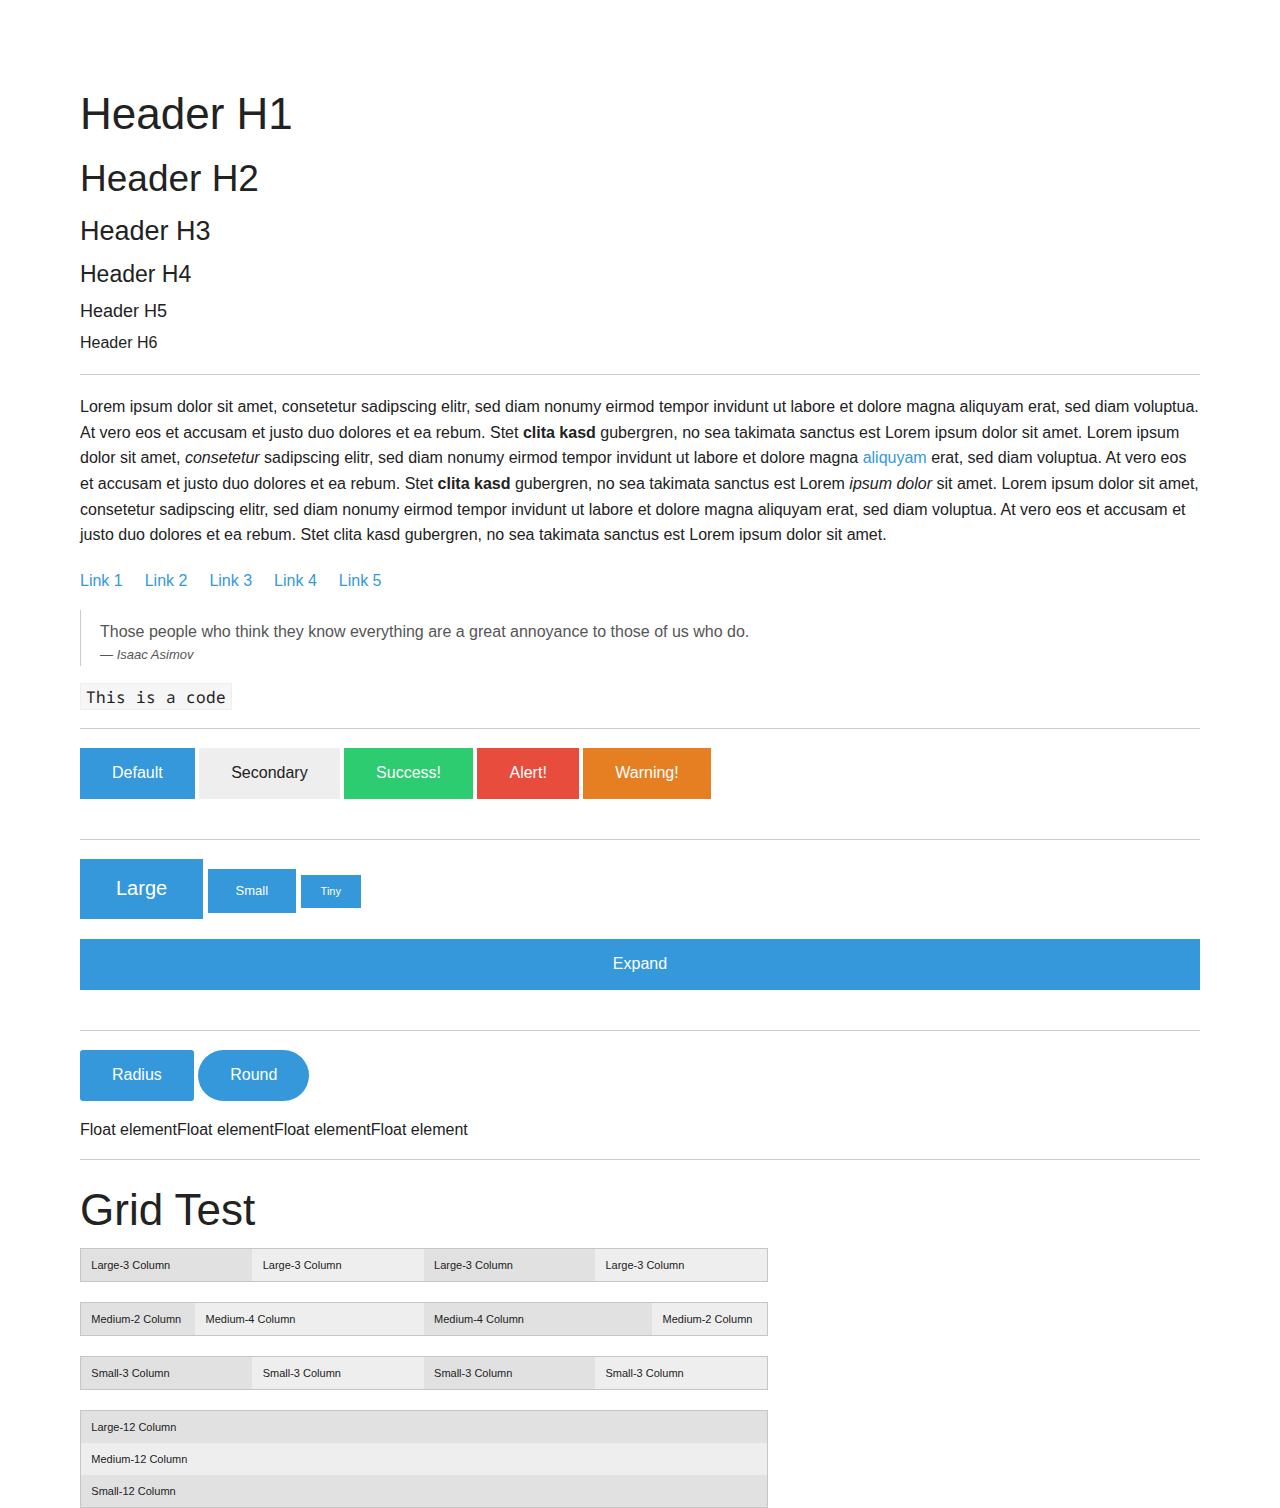
<file: CSS/LESS/index.html>
<!DOCTYPE html>
<html>
<meta charset="utf-8">
	<head>
		<title>Framaework Test</title>
		<link href="style.css" rel="stylesheet">
	</head>
	
	<style>
	.row {
		background: #eee;
		font-size: 11px;
		margin-bottom: 20px;
		line-height: 2rem;
		border: solid 1px #c6c6c6;
		margin-left: 0 !important;
		margin-right: 0 !important;
	}
	
	.row .column {
		background: #eee;
		font-size: 11px;
		line-height: 2rem;
		margin-left: 0 !important;
		margin-right: 0 !important;
	}
	
	.row .column:nth-child(odd) {
		background: #e1e1e1;
	}
	</style>
	
	<body style="padding: 80px;">
		<header>
		<h1>Header H1</h1>
		<h2>Header H2</h2>
		<h3>Header H3</h3>
		<h4>Header H4</h4>
		<h5>Header H5</h5>
		<h6>Header H6</h6>
		</header>
		<hr>
		<p>Lorem ipsum dolor sit amet, consetetur sadipscing elitr, sed diam nonumy eirmod tempor invidunt ut labore et dolore magna aliquyam erat, sed diam voluptua. At vero eos et accusam et justo duo dolores et ea rebum. Stet <strong>clita kasd</strong> gubergren, no sea takimata sanctus est Lorem ipsum dolor sit amet. Lorem ipsum dolor sit amet, <i>consetetur</i> sadipscing elitr, sed diam nonumy eirmod tempor invidunt ut labore et dolore magna <a href="#">aliquyam</a> erat, sed diam voluptua. At vero eos et accusam et justo duo dolores et ea rebum. Stet <b>clita kasd</b> gubergren, no sea takimata sanctus est Lorem <em>ipsum dolor</em> sit amet. Lorem ipsum dolor sit amet, consetetur sadipscing elitr, sed diam nonumy eirmod tempor invidunt ut labore et dolore magna aliquyam erat, sed diam voluptua. At vero eos et accusam et justo duo dolores et ea rebum. Stet clita kasd gubergren, no sea takimata sanctus est Lorem ipsum dolor sit amet.</p>
		<ul class="inline-li">
			<li><a href="#">Link 1</a></li>
			<li><a href="#">Link 2</a></li>
			<li><a href="#">Link 3</a></li>
			<li><a href="#">Link 4</a></li>
			<li><a href="#">Link 5</a></li>
		</ul>
		
		<blockquote>Those people who think they know everything are a great annoyance to those of us who do.<cite>Isaac Asimov</cite></blockquote>
		
		<code>This is a code</code>
		
		<hr>
		
		<div class="button">Default</div>
		<div class="button secondary">Secondary</div>
		<div class="button success">Success!</div>
		<div class="button alert">Alert!</div>
		<div class="button warning">Warning!</div>
		
		<hr>
		
		<div class="button large">Large</div>
		<div class="button small">Small</div>
		<div class="button tiny">Tiny</div>
		<div class="button expand">Expand</div>
		
		<hr>
		
		<div class="button radius">Radius</div>
		<div class="button round">Round</div>
		
		
		
		<div id="wrap" class="cl">
			<div class="child left">Float element</div>
			<div class="child left">Float element</div>
			<div class="child left">Float element</div>
			<div class="child left">Float element</div>
			<div class="clear"></div>
		</div><!-- #wrap -->
		
		<hr>
		
		<h1>Grid Test</h1>
		
		<div class="row">
			<div class="column large-3">Large-3 Column</div>
			<div class="column large-3">Large-3 Column</div>
			<div class="column large-3">Large-3 Column</div>
			<div class="column large-3">Large-3 Column</div>
		</div>
		<div class="row">
			<div class="column medium-2">Medium-2 Column</div>
			<div class="column medium-4">Medium-4 Column</div>
			<div class="column medium-4">Medium-4 Column</div>
			<div class="column medium-2">Medium-2 Column</div>
		</div>
		<div class="row">
			<div class="column small-3">Small-3 Column</div>
			<div class="column small-3">Small-3 Column</div>
			<div class="column small-3">Small-3 Column</div>
			<div class="column small-3">Small-3 Column</div>
		</div>
		<div class="row">
			<div class="column large-12">Large-12 Column</div>
			<div class="column medium-12">Medium-12 Column</div>
			<div class="column small-12">Small-12 Column</div>
		</div>
	</body>
</html>
</file>
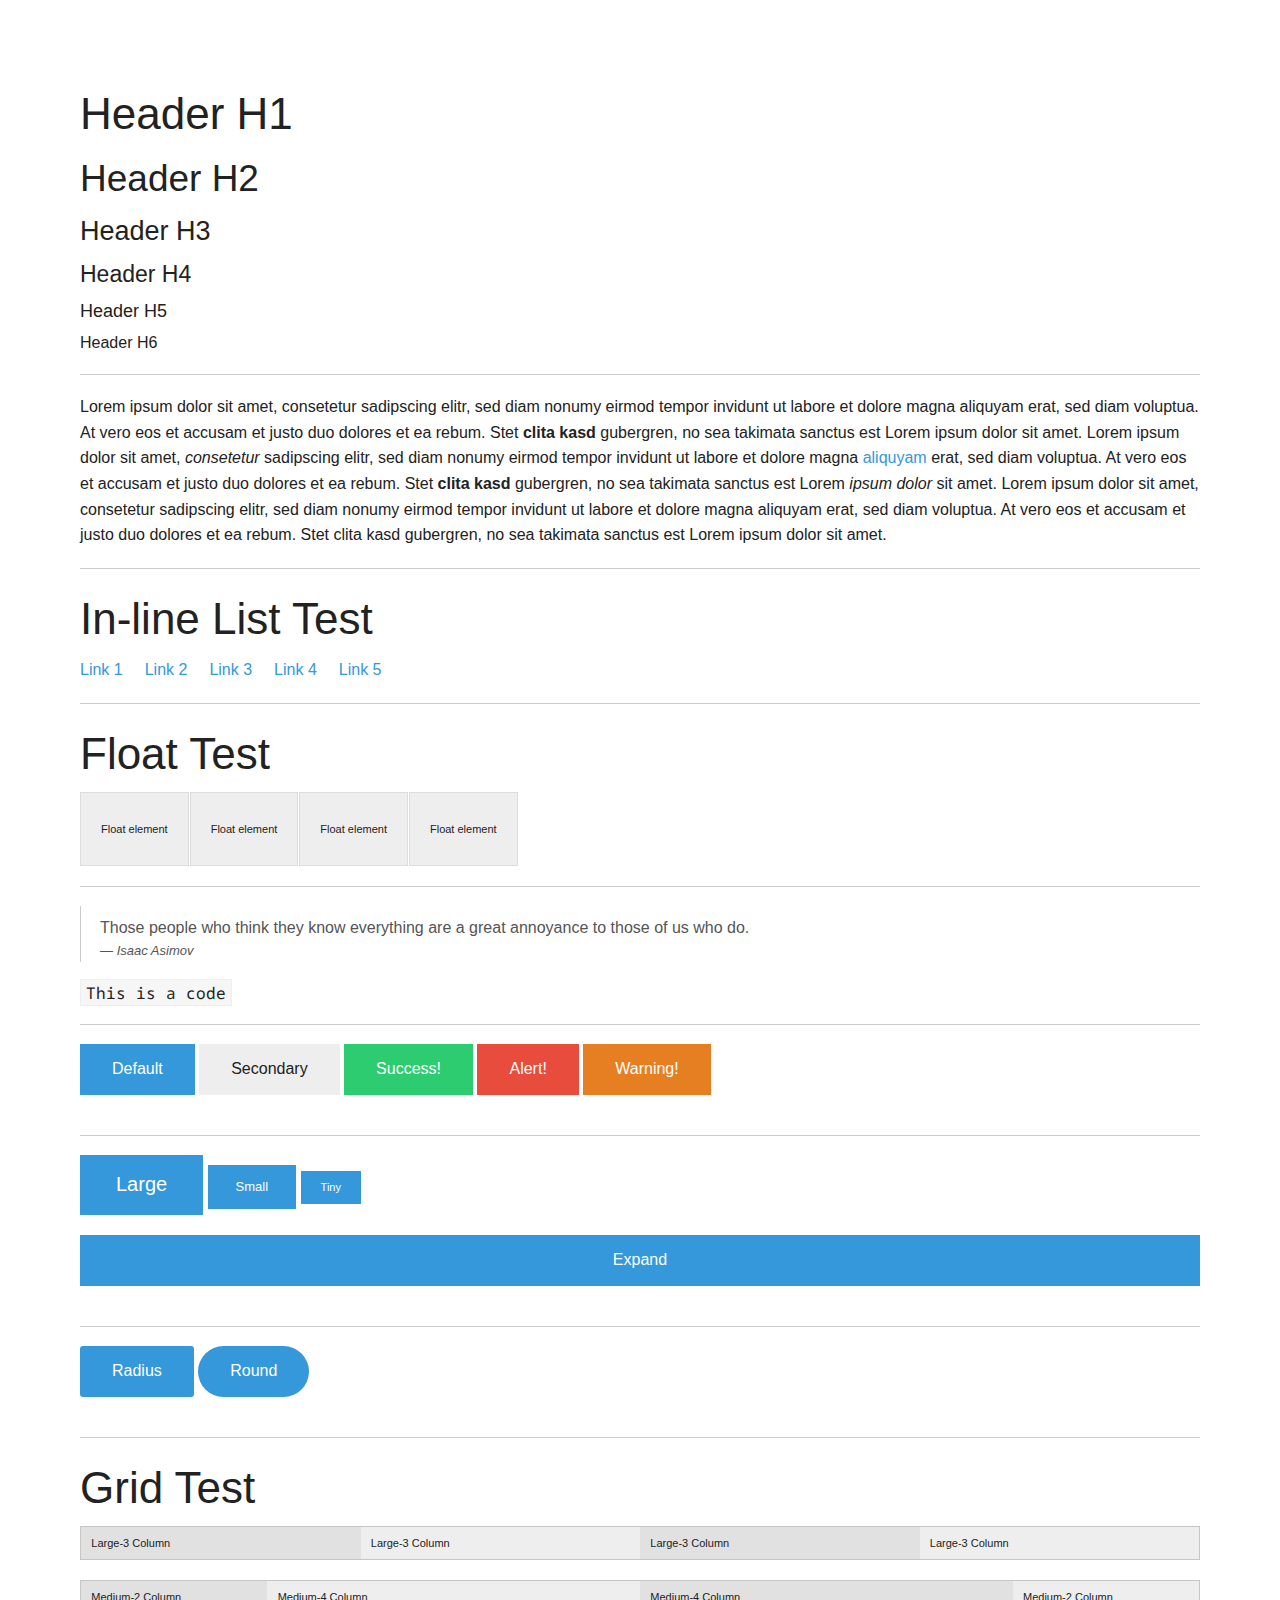
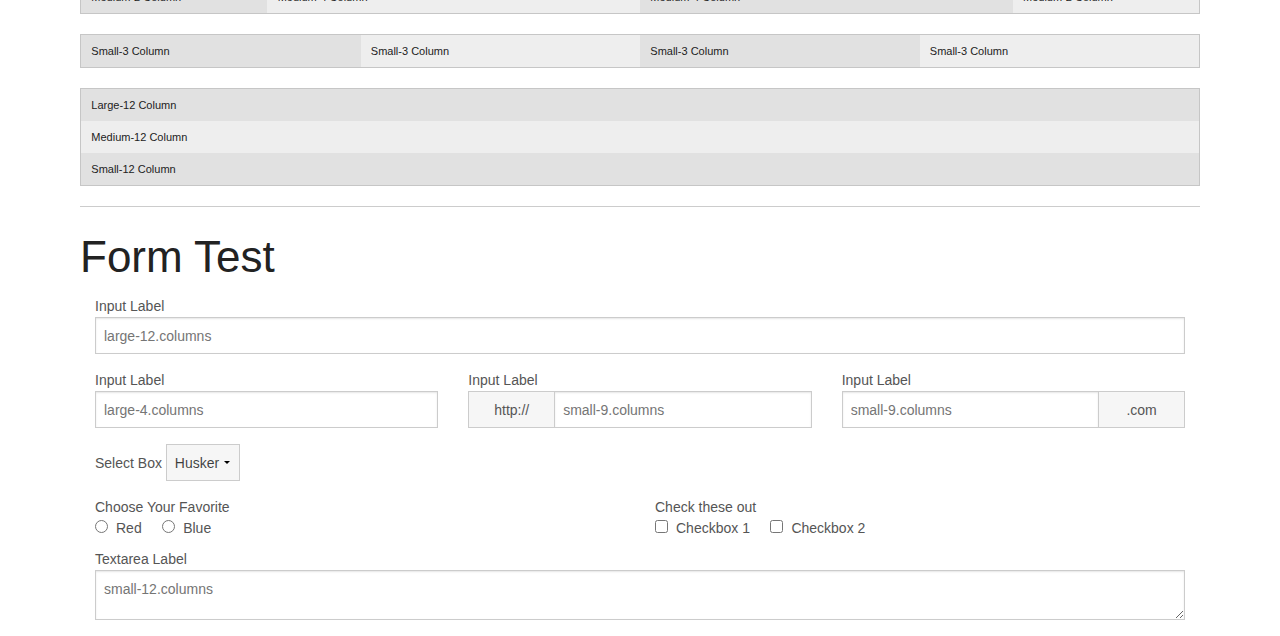
<file: CSS/SASS/index.html>
<!DOCTYPE html>
<html>
<meta charset="utf-8">
	<head>
		<title>Framaework Test</title>
		<link href="style.css" rel="stylesheet">
	</head>
	
	<style>
	.child {
		padding: 20px;
		background: #eee;
		font-size: 11px;
		line-height: 2rem;
		margin-left: 0 !important;
		border: solid #ddd 1px;
		margin-right: 1px;
	}
	
	.row.colour {
		background: #eee;
		font-size: 11px;
		margin-bottom: 20px;
		line-height: 2rem;
		border: solid 1px #c6c6c6;
		margin-left: 0 !important;
		margin-right: 0 !important;
	}
	
	.row.colour .column {
		background: #eee;
		font-size: 11px;
		line-height: 2rem;
		margin-left: 0 !important;
		margin-right: 0 !important;
	}
	
	.row.colour .column:nth-child(odd) {
		background: #e1e1e1;
	}
	</style>
	
	<body style="padding: 80px;">
		<header>
		<h1>Header H1</h1>
		<h2>Header H2</h2>
		<h3>Header H3</h3>
		<h4>Header H4</h4>
		<h5>Header H5</h5>
		<h6>Header H6</h6>
		</header>
		<hr>
		<p>Lorem ipsum dolor sit amet, consetetur sadipscing elitr, sed diam nonumy eirmod tempor invidunt ut labore et dolore magna aliquyam erat, sed diam voluptua. At vero eos et accusam et justo duo dolores et ea rebum. Stet <strong>clita kasd</strong> gubergren, no sea takimata sanctus est Lorem ipsum dolor sit amet. Lorem ipsum dolor sit amet, <i>consetetur</i> sadipscing elitr, sed diam nonumy eirmod tempor invidunt ut labore et dolore magna <a href="#">aliquyam</a> erat, sed diam voluptua. At vero eos et accusam et justo duo dolores et ea rebum. Stet <b>clita kasd</b> gubergren, no sea takimata sanctus est Lorem <em>ipsum dolor</em> sit amet. Lorem ipsum dolor sit amet, consetetur sadipscing elitr, sed diam nonumy eirmod tempor invidunt ut labore et dolore magna aliquyam erat, sed diam voluptua. At vero eos et accusam et justo duo dolores et ea rebum. Stet clita kasd gubergren, no sea takimata sanctus est Lorem ipsum dolor sit amet.</p>
		
		<hr>
		
		<h1>In-line List Test</h1>
		
		<ul class="inline-li">
			<li><a href="#">Link 1</a></li>
			<li><a href="#">Link 2</a></li>
			<li><a href="#">Link 3</a></li>
			<li><a href="#">Link 4</a></li>
			<li><a href="#">Link 5</a></li>
		</ul>
		
		<hr>
		
		<h1>Float Test</h1>
		
		<div id="wrap" class="cl">
			<div class="child left">Float element</div>
			<div class="child left">Float element</div>
			<div class="child left">Float element</div>
			<div class="child left">Float element</div>
			<div class="clear"></div>
		</div><!-- #wrap -->
		
		<hr>
		
		<blockquote>Those people who think they know everything are a great annoyance to those of us who do.<cite>Isaac Asimov</cite></blockquote>
		
		<code>This is a code</code>
		
		<hr>
		
		<div class="button">Default</div>
		<div class="button secondary">Secondary</div>
		<div class="button success">Success!</div>
		<div class="button alert">Alert!</div>
		<div class="button warning">Warning!</div>
		
		<hr>
		
		<div class="button large">Large</div>
		<div class="button small">Small</div>
		<div class="button tiny">Tiny</div>
		<div class="button expand">Expand</div>
		
		<hr>
		
		<div class="button radius">Radius</div>
		<div class="button round">Round</div>
		
		<hr>
		
		<h1>Grid Test</h1>
		
		<div class="row colour">
			<div class="column large-3">Large-3 Column</div>
			<div class="column large-3">Large-3 Column</div>
			<div class="column large-3">Large-3 Column</div>
			<div class="column large-3">Large-3 Column</div>
		</div>
		<div class="row colour">
			<div class="column medium-2">Medium-2 Column</div>
			<div class="column medium-4">Medium-4 Column</div>
			<div class="column medium-4">Medium-4 Column</div>
			<div class="column medium-2">Medium-2 Column</div>
		</div>
		<div class="row colour">
			<div class="column small-3">Small-3 Column</div>
			<div class="column small-3">Small-3 Column</div>
			<div class="column small-3">Small-3 Column</div>
			<div class="column small-3">Small-3 Column</div>
		</div>
		<div class="row colour">
			<div class="column large-12">Large-12 Column</div>
			<div class="column medium-12">Medium-12 Column</div>
			<div class="column small-12">Small-12 Column</div>
		</div>
		
		<hr>
		
		<h1>Form Test</h1>
		
		<form>
		<div class="row">
		<div class="large-12 column">
		  <label>Input Label
		    <input type="text" placeholder="large-12.columns" />
		  </label>
		</div>
		</div>
		<div class="row">
		<div class="large-4 column">
		  <label>Input Label
		    <input type="text" placeholder="large-4.columns" />
		  </label>
		</div>
		<div class="large-4 column">
		  <div class="row collapse">
		    <label>Input Label</label>
		    <div class="small-3 column">
		      <span class="prefix">http://</span>
		    </div>
		    <div class="small-9 column">
		      <input type="text" placeholder="small-9.columns" />
		    </div>
		  </div>
		</div>
		<div class="large-4 column">
		  <div class="row collapse">
		    <label>Input Label</label>
		    <div class="small-9 column">
		      <input type="text" placeholder="small-9.columns" />
		    </div>
		    <div class="small-3 column">
		      <span class="postfix">.com</span>
		    </div>
		  </div>
		</div>
		</div>
		<div class="row">
		<div class="large-12 column">
		  <label>Select Box
		    <select>
		      <option value="husker">Husker</option>
		      <option value="starbuck">Starbuck</option>
		      <option value="hotdog">Hot Dog</option>
		      <option value="apollo">Apollo</option>
		    </select>
		  </label>
		</div>
		</div>
		<div class="row">
		<div class="large-6 column">
		  <label>Choose Your Favorite</label>
		  <input type="radio" name="pokemon" value="Red" id="pokemonRed"><label for="pokemonRed">Red</label>
		  <input type="radio" name="pokemon" value="Blue" id="pokemonBlue"><label for="pokemonBlue">Blue</label>
		</div>
		<div class="large-6 column">
		  <label>Check these out</label>
		  <input id="checkbox1" type="checkbox"><label for="checkbox1">Checkbox 1</label>
		  <input id="checkbox2" type="checkbox"><label for="checkbox2">Checkbox 2</label>
		</div>
		</div>
		<div class="row">
		<div class="large-12 column">
		  <label>Textarea Label
		    <textarea placeholder="small-12.columns"></textarea>
		  </label>
		</div>
		</div>
		</form>
	</body>
</html>
</file>
<file: CSS/LESS/style.css>
@import "normalize.css";

@import url('http://fonts.googleapis.com/css?family=Roboto:400,100,100italic,300,300italic,400italic,500,500italic,700,700italic,900,900italic');

@import url('http://fonts.googleapis.com/css?family=Droid+Sans+Mono');
/************************
Framaework CSS
Version: 1.0
Date: 31/01/2015
*************************/
/* normalize */
/* GOOGLE FONT: Roboto */
/* GOOGLE FONT: Roboto Sans Mono */
/**
 * 0.0 LESS Mixins
 * ----------------------------------------------------------------------------
 */
/**
 * 0.0 LESS Variables
 * ----------------------------------------------------------------------------
 */
/**
 * 0.0 Reset
 * ----------------------------------------------------------------------------
 */
html,
body {
  height: 100%;
}
*,
*:before,
*:after {
  -webkit-box-sizing: border-box;
  -moz-box-sizing: border-box;
  box-sizing: border-box;
}
body {
  background: #ffffff;
  color: #222222;
  padding: 0;
  margin: 0;
  font-family: "Helvetica Neue", Helvetica, Roboto, Arial, sans-serif;
  font-weight: normal;
  font-style: normal;
  position: relative;
  cursor: auto;
}
a:hover {
  cursor: pointer;
}
img {
  max-width: 100%;
  height: auto;
}
img {
  -ms-interpolation-mode: bicubic;
}
#map_canvas img,
#map_canvas embed,
#map_canvas object,
.map_canvas img,
.map_canvas embed,
.map_canvas object {
  max-width: none !important;
}
/* Typography resets */
div,
dl,
dt,
dd,
ul,
ol,
li,
h1,
h2,
h3,
h4,
h5,
h6,
pre,
form,
p,
blockquote,
th,
td {
  margin: 0;
  padding: 0;
}
/**
 * 0.0 Float
 * ----------------------------------------------------------------------------
 */
.left {
  float: left !important;
}
.right {
  float: right !important;
}
.cl:before,
.cl:after {
  content: " ";
  display: table;
}
.cl:after {
  clear: both;
}
.hide {
  display: none !important;
  visibility: hidden;
}
.invisible {
  visibility: hidden;
}
.antialiased {
  -webkit-font-smoothing: antialiased;
  -moz-osx-font-smoothing: grayscale;
}
img {
  display: inline-block;
  vertical-align: middle;
}
textarea {
  height: auto;
  min-height: 50px;
}
select {
  width: 100%;
}
/**
 * 0.0 Typography
 * ----------------------------------------------------------------------------
 */
.txt-left {
  text-align: left !important;
}
.txt-right {
  text-align: right !important;
}
.txt-center {
  text-align: center !important;
}
.txt-justify {
  text-align: justify !important;
}
/* Default Link Styles */
a {
  color: #3498db;
  text-decoration: none;
  line-height: inherit;
}
a:hover,
a:focus {
  color: #2980b9;
}
a img {
  border: none;
}
/* Default paragraph styles */
p {
  font-family: inherit;
  font-weight: normal;
  font-size: 10px;
  font-size: 1rem;
  line-height: 1.6;
  margin-bottom: 1.25rem;
  text-rendering: optimizeLegibility;
}
p.lead {
  font-size: 12.1875px;
  font-size: 1.21875rem;
  line-height: 1.6;
}
p aside {
  font-size: 8.75px;
  font-size: 0.875rem;
  line-height: 1.35;
  font-style: italic;
}
/* Default header styles */
h1,
h2,
h3,
h4,
h5,
h6 {
  font-family: "Helvetica Neue", Helvetica, Roboto, Arial, sans-serif;
  font-weight: normal;
  font-style: normal;
  color: #222222;
  text-rendering: optimizeLegibility;
  margin-top: 0.2rem;
  margin-bottom: 0.5rem;
  line-height: 1.4;
}
h1 {
  font-size: 21.25px;
  font-size: 2.125rem;
}
h2 {
  font-size: 16.875px;
  font-size: 1.6875rem;
}
h3 {
  font-size: 13.75px;
  font-size: 1.375rem;
}
h4 {
  font-size: 11.25px;
  font-size: 1.125rem;
}
h5 {
  font-size: 11.25px;
  font-size: 1.125rem;
}
h6 {
  font-size: 10px;
  font-size: 1rem;
}
.subheader {
  line-height: 1.4;
  color: #7f8c8d;
  font-weight: normal;
  margin-top: 0.2rem;
  margin-bottom: 0.5rem;
}
hr {
  border: solid #cccccc;
  border-width: 1px 0 0;
  clear: both;
  margin: 1.25rem 0 1.1875rem;
  height: 0;
}
/* Helpful Typography Defaults */
em,
i {
  font-style: italic;
  line-height: inherit;
}
strong,
b {
  font-weight: bold;
  line-height: inherit;
}
small {
  font-size: 60%;
  line-height: inherit;
}
code {
  font-family: 'Droid Sans Mono', Courier, monospace;
  font-weight: normal;
  color: #222222;
  background-color: #f6f6f6;
  border-width: 1px;
  border-style: solid;
  border-color: #eeeeee;
  padding: 0.125rem 0.3125rem 0.0625rem;
}
/* Lists */
ul,
ol,
dl {
  font-size: 1rem;
  line-height: 1.6;
  margin-bottom: 1.25rem;
  list-style-position: outside;
  font-family: inherit;
}
ul {
  margin-left: 1.1rem;
}
ul.no-bullet {
  margin-left: 0;
}
ul.no-bullet li ul,
ul.no-bullet li ol {
  margin-left: 1.25rem;
  margin-bottom: 0;
  list-style: none;
}
/* Inline List */
.inline-li {
  margin: 0 auto 1.0625rem auto;
  margin-left: -1.375rem;
  margin-right: 0;
  padding: 0;
  list-style: none;
  overflow: hidden;
}
.inline-li > li {
  list-style: none;
  float: left;
  margin-left: 1.375rem;
  display: block;
}
.inline-li > li > * {
  display: block;
}
/* Unordered Lists */
ul li ul,
ul li ol {
  margin-left: 1.25rem;
  margin-bottom: 0;
}
ul.square li ul,
ul.circle li ul,
ul.disc li ul {
  list-style: inherit;
}
ul.square {
  list-style-type: square;
  margin-left: 1.1rem;
}
ul.circle {
  list-style-type: circle;
  margin-left: 1.1rem;
}
ul.disc {
  list-style-type: disc;
  margin-left: 1.1rem;
}
ul.none {
  list-style: none;
}
/* Ordered Lists */
ol {
  margin-left: 1.4rem;
}
ol li ul,
ol li ol {
  margin-left: 1.25rem;
  margin-bottom: 0;
}
/* Blockquotes */
blockquote {
  margin: 0 0 1.25rem;
  padding: 0.5625rem 1.25rem 0 1.1875rem;
  border-left: 1px solid #cccccc;
}
blockquote cite {
  display: block;
  font-size: 0.8125rem;
  color: #555555;
}
blockquote cite:before {
  content: "\2014 \0020";
}
blockquote cite a,
blockquote cite a:visited {
  color: #555555;
}
blockquote,
blockquote p {
  line-height: 1.6;
  color: #555555;
}
/** TYPOGRAPHY MEDIA QUERIES **/
@media only screen and (min-width: 40.063em) {
  h1,
  h2,
  h3,
  h4,
  h5,
  h6 {
    line-height: 1.4;
  }
  h1 {
    font-size: 27.5px;
    font-size: 2.75rem;
  }
  h2 {
    font-size: 23.125px;
    font-size: 2.3125rem;
  }
  h3 {
    font-size: 16.875px;
    font-size: 1.6875rem;
  }
  h4 {
    font-size: 14.375px;
    font-size: 1.4375rem;
  }
  h5 {
    font-size: 11.25px;
    font-size: 1.125rem;
  }
  h6 {
    font-size: 10px;
    font-size: 1rem;
  }
}
/*
 * Print styles.
 *
 * Inlined to avoid required HTTP connection: www.phpied.com/delay-loading-your-print-css/
 * Credit to Paul Irish and HTML5 Boilerplate (html5boilerplate.com)
*/
.print-only {
  display: none !important;
}
@media print {
  * {
    background: transparent !important;
    color: #000000 !important;
    box-shadow: none !important;
    text-shadow: none !important;
  }
  a,
  a:visited {
    text-decoration: underline;
  }
  a[href]:after {
    content: " (" attr(href) ")";
  }
  abbr[title]:after {
    content: " (" attr(title) ")";
  }
  .ir a:after,
  a[href^="javascript:"]:after,
  a[href^="#"]:after {
    content: "";
  }
  pre,
  blockquote {
    border: 1px solid #999999;
    page-break-inside: avoid;
  }
  thead {
    display: table-header-group;
  }
  tr,
  img {
    page-break-inside: avoid;
  }
  img {
    max-width: 100% !important;
  }
  @page  {
    margin: 0.5cm;
  }
  p,
  h2,
  h3 {
    orphans: 3;
    widows: 3;
  }
  h2,
  h3 {
    page-break-after: avoid;
  }
  .hide-on-print {
    display: none !important;
  }
  .print-only {
    display: block !important;
  }
}
/**
 * 0.0 BUTTONS
 * ----------------------------------------------------------------------------
 */
button,
.button {
  border-style: none;
  cursor: pointer;
  font-family: "Helvetica Neue", Helvetica, Roboto, Arial, sans-serif;
  font-weight: normal;
  line-height: normal;
  margin: 0 0 1.25rem;
  position: relative;
  text-decoration: none;
  text-align: center;
  -webkit-appearance: none;
  -moz-appearance: none;
  display: inline-block;
  padding-top: 1rem;
  padding-right: 2rem;
  padding-bottom: 1.0625rem;
  padding-left: 2rem;
  font-size: 10px;
  font-size: 1rem;
  background-color: #3498db;
  color: #ffffff;
  transition: all 0.3s ease-out;
  -webkit-transition: all 0.3s ease-out;
  -moz-transition: all 0.3s ease-out;
  -o-transition: all 0.3s ease-out;
}
button:hover,
button:focus,
.button:hover,
.button:focus {
  background-color: #2980b9;
  color: #ffffff;
}
button.secondary,
.button.secondary {
  background-color: #eeeeee;
  color: #222222;
}
button.secondary:hover,
button.secondary:focus,
.button.secondary:hover,
.button.secondary:focus {
  background-color: #cccccc;
  color: #222222;
}
button.success,
.button.success {
  background-color: #2ecc71;
  color: #ffffff;
}
button.success:hover,
button.success:focus,
.button.success:hover,
.button.success:focus {
  background-color: #27ae60;
  color: #ffffff;
}
button.alert,
.button.alert {
  background-color: #e74c3c;
  color: #ffffff;
}
button.alert:hover,
button.alert:focus,
.button.alert:hover,
.button.alert:focus {
  background-color: #c0392b;
  color: #ffffff;
}
button.warning,
.button.warning {
  background-color: #e67e22;
  color: #ffffff;
}
button.warning:hover,
button.warning:focus,
.button.warning:hover,
.button.warning:focus {
  background-color: #d35400;
  color: #ffffff;
}
/** BUTTON SIZING **/
button.large,
.button.large {
  padding-top: 1.125rem;
  padding-right: 2.25rem;
  padding-bottom: 1.1875rem;
  padding-left: 2.25rem;
  font-size: 12.5px;
  font-size: 1.25rem;
}
button.small,
.button.small {
  padding-top: 0.875rem;
  padding-right: 1.75rem;
  padding-bottom: 0.9375rem;
  padding-left: 1.75rem;
  font-size: 8.125px;
  font-size: 0.8125rem;
}
button.tiny,
.button.tiny {
  padding-top: 0.625rem;
  padding-right: 1.25rem;
  padding-bottom: 0.6875rem;
  padding-left: 1.25rem;
  font-size: 6.875px;
  font-size: 0.6875rem;
}
button.expand,
.button.expand {
  padding-right: 0;
  padding-left: 0;
  width: 100%;
}
/** BUTTON RADIUS **/
button.radius,
.button.radius {
  -webkit-border-radius: 3px;
  -moz-border-radius: 3px;
  -ms-border-radius: 3px;
  -o-border-radius: 3px;
  border-radius: 3px;
}
button.round,
.button.round {
  -webkit-border-radius: 1000px;
  -moz-border-radius: 1000px;
  -ms-border-radius: 1000px;
  -o-border-radius: 1000px;
  border-radius: 1000px;
}
/** BUTTONS MEDIA QUERIES **/
@media only screen and (min-width: 40.063em) {
  button,
  .button {
    display: inline-block;
  }
}
/**
 * 0.0 GRID SYSTEM
 * ----------------------------------------------------------------------------
 */
/* ROW */
.row {
  width: 100%;
  margin-left: auto;
  margin-right: auto;
  margin-top: 0;
  margin-bottom: 0;
  max-width: 62.5em;
}
.row:before,
.row:after {
  content: " ";
  display: table;
}
.row:after {
  clear: both;
}
.row .row {
  width: auto;
  margin-left: -0.9375em;
  margin-right: -0.9375em;
  margin-top: 0;
  margin-bottom: 0;
  max-width: none;
}
.row .row:before,
.row .row:after {
  content: " ";
  display: table;
}
.row .row:after {
  clear: both;
}
.column {
  padding-left: 0.9375em;
  padding-right: 0.9375em;
  width: 100%;
  float: left;
}
[class*="column"] + [class*="column"]:last-child {
  float: right;
}
[class*="column"] + [class*="column"].end {
  float: left;
}
@media only screen {
  .column {
    position: relative;
    padding-left: 0.9375em;
    padding-right: 0.9375em;
    float: left;
  }
  .small-1 {
    width: 8.33333%;
  }
  .small-2 {
    width: 16.66667%;
  }
  .small-3 {
    width: 25%;
  }
  .small-4 {
    width: 33.33333%;
  }
  .small-5 {
    width: 41.66667%;
  }
  .small-6 {
    width: 50%;
  }
  .small-7 {
    width: 58.33333%;
  }
  .small-8 {
    width: 66.66667%;
  }
  .small-9 {
    width: 75%;
  }
  .small-10 {
    width: 83.33333%;
  }
  .small-11 {
    width: 91.66667%;
  }
  .small-12 {
    width: 100%;
  }
}
@media only screen and (min-width: 40.063em) {
  .column {
    position: relative;
    padding-left: 0.9375em;
    padding-right: 0.9375em;
    float: left;
  }
  .medium-1 {
    width: 8.33333%;
  }
  .medium-2 {
    width: 16.66667%;
  }
  .medium-3 {
    width: 25%;
  }
  .medium-4 {
    width: 33.33333%;
  }
  .medium-5 {
    width: 41.66667%;
  }
  .medium-6 {
    width: 50%;
  }
  .medium-7 {
    width: 58.33333%;
  }
  .medium-8 {
    width: 66.66667%;
  }
  .medium-9 {
    width: 75%;
  }
  .medium-10 {
    width: 83.33333%;
  }
  .medium-11 {
    width: 91.66667%;
  }
  .medium-12 {
    width: 100%;
  }
}
@media only screen and (min-width: 61.875em) {
  .column {
    position: relative;
    padding-left: 0.9375em;
    padding-right: 0.9375em;
    float: left;
  }
  .large-1 {
    width: 8.33333%;
  }
  .large-2 {
    width: 16.66667%;
  }
  .large-3 {
    width: 25%;
  }
  .large-4 {
    width: 33.33333%;
  }
  .large-5 {
    width: 41.66667%;
  }
  .large-6 {
    width: 50%;
  }
  .large-7 {
    width: 58.33333%;
  }
  .large-8 {
    width: 66.66667%;
  }
  .large-9 {
    width: 75%;
  }
  .large-10 {
    width: 83.33333%;
  }
  .large-11 {
    width: 91.66667%;
  }
  .large-12 {
    width: 100%;
  }
}
</file>
<file: CSS/SASS/style.css>
/************************
Framaework CSS - SCSS
Version: 1.0
Date: 31/01/2015
*************************/
/* normalize */
@import url(normalize.css);
/* GOOGLE FONT: Roboto */
@import url("http://fonts.googleapis.com/css?family=Roboto:400,100,100italic,300,300italic,400italic,500,500italic,700,700italic,900,900italic");
/* GOOGLE FONT: Roboto Sans Mono */
@import url("http://fonts.googleapis.com/css?family=Droid+Sans+Mono");
/**
 * 0.0 Reset
 * ----------------------------------------------------------------------------
 */
html,
body {
  height: 100%; }

*,
*:before,
*:after {
  -webkit-box-sizing: border-box;
  -moz-box-sizing: border-box;
  box-sizing: border-box; }

body {
  background: #fff;
  color: #222;
  padding: 0;
  margin: 0;
  font-family: "Helvetica Neue", Helvetica, Roboto, Arial, sans-serif;
  font-weight: normal;
  font-style: normal;
  position: relative;
  cursor: auto; }

a:hover {
  cursor: pointer; }

img {
  max-width: 100%;
  height: auto;
  -ms-interpolation-mode: bicubic;
  display: inline-block;
  vertical-align: middle; }

#map_canvas img,
#map_canvas embed,
#map_canvas object,
.map_canvas img,
.map_canvas embed,
.map_canvas object {
  max-width: none !important; }

/* Visibility */
.hide {
  display: none !important;
  visibility: hidden; }

.show {
  display: block !important;
  visibility: visible; }

.invisible {
  visibility: hidden; }

.no-opacity {
  opacity: 0; }

.antialiased {
  -webkit-font-smoothing: antialiased;
  -moz-osx-font-smoothing: grayscale; }

textarea {
  height: auto;
  min-height: 50px; }

/* Typography gaps resets */
div,
dl,
dt,
dd,
ul,
ol,
li,
h1,
h2,
h3,
h4,
h5,
h6,
pre,
form,
p,
blockquote,
th,
td {
  margin: 0;
  padding: 0; }

/**
 * 0.0 Float
 * ----------------------------------------------------------------------------
 */
/* You can change the float behavior of an element by adding .left or .right to an HTML element.
   To clear floats, add the class .cl to the parent element. */
.left {
  float: left !important; }

.right {
  float: right !important; }

.cl:before,
.cl:after {
  content: " ";
  display: table; }

.cl:after {
  clear: both; }

/**
 * 0.0 Typography
 * ----------------------------------------------------------------------------
 */
.txt-left {
  text-align: left !important; }

.txt-right {
  text-align: right !important; }

.txt-center {
  text-align: center !important; }

.txt-justify {
  text-align: justify !important; }

/* Default Link Styles */
a {
  color: #3498db;
  text-decoration: none;
  line-height: inherit; }

a:hover,
a:focus {
  color: #2980b9; }

a img {
  border: none; }

/* Default paragraph styles */
p {
  font-family: inherit;
  font-weight: normal;
  font-size: 10px;
  font-size: 1rem;
  line-height: 1.6;
  margin-bottom: 1.25rem;
  text-rendering: optimizeLegibility; }

p.lead {
  font-size: 12.1875px;
  font-size: 1.21875rem;
  line-height: 1.6; }

p aside {
  font-size: 8.75px;
  font-size: 0.875rem;
  line-height: 1.35;
  font-style: italic; }

/* Default header styles */
h1, h2, h3, h4, h5, h6 {
  font-family: "Helvetica Neue", Helvetica, Roboto, Arial, sans-serif;
  font-weight: normal;
  font-style: normal;
  color: #222;
  text-rendering: optimizeLegibility;
  margin-top: 0.2rem;
  margin-bottom: 0.5rem;
  line-height: 1.4; }

h1 {
  font-size: 21.25px;
  font-size: 2.125rem; }

h2 {
  font-size: 16.875px;
  font-size: 1.6875rem; }

h3 {
  font-size: 13.75px;
  font-size: 1.375rem; }

h4 {
  font-size: 11.25px;
  font-size: 1.125rem; }

h5 {
  font-size: 11.25px;
  font-size: 1.125rem; }

h6 {
  font-size: 10px;
  font-size: 1rem; }

.subheader {
  line-height: 1.4;
  color: #7f8c8d;
  font-weight: normal;
  margin-top: 0.2rem;
  margin-bottom: 0.5rem; }

hr {
  border: solid #ccc;
  border-width: 1px 0 0;
  clear: both;
  margin: 1.25rem 0 1.1875rem;
  height: 0; }

/* Helpful Typography Defaults */
em,
i {
  font-style: italic;
  line-height: inherit; }

strong,
b {
  font-weight: bold;
  line-height: inherit; }

small {
  font-size: 60%;
  line-height: inherit; }

code {
  font-family: "Droid Sans Mono", Courier, monospace;
  font-weight: normal;
  color: #222;
  background-color: #f6f6f6;
  border-width: 1px;
  border-style: solid;
  border-color: #eee;
  padding: 0.125rem 0.3125rem 0.0625rem; }

/* Lists */
ul,
ol,
dl {
  font-size: 1rem;
  line-height: 1.6;
  margin-bottom: 1.25rem;
  list-style-position: outside;
  font-family: inherit; }

ul {
  margin-left: 1.1rem; }
  ul.no-bullet {
    margin-left: 0; }
    ul.no-bullet li ul, ul.no-bullet li ol {
      margin-left: 1.25rem;
      margin-bottom: 0;
      list-style: none; }

/* Inline List */
.inline-li {
  margin: 0 auto 1.0625rem auto;
  margin-left: -1.375rem;
  margin-right: 0;
  padding: 0;
  list-style: none;
  overflow: hidden; }
  .inline-li > li {
    list-style: none;
    float: left;
    margin-left: 1.375rem;
    display: block; }
    .inline-li > li > * {
      display: block; }

/* Unordered Lists */
ul li ul,
ul li ol {
  margin-left: 1.25rem;
  margin-bottom: 0; }

ul.square li ul,
ul.circle li ul,
ul.disc li ul {
  list-style: inherit; }

ul.square {
  list-style-type: square;
  margin-left: 1.1rem; }

ul.circle {
  list-style-type: circle;
  margin-left: 1.1rem; }

ul.disc {
  list-style-type: disc;
  margin-left: 1.1rem; }

ul.none {
  list-style: none; }

/* Ordered Lists */
ol {
  margin-left: 1.4rem; }

ol li ul,
ol li ol {
  margin-left: 1.25rem;
  margin-bottom: 0; }

/* Blockquotes */
blockquote {
  margin: 0 0 1.25rem;
  padding: 0.5625rem 1.25rem 0 1.1875rem;
  border-left: 1px solid #ccc; }

blockquote cite {
  display: block;
  font-size: 0.8125rem;
  color: #555; }

blockquote cite:before {
  content: "\2014 \0020"; }

blockquote cite a,
blockquote cite a:visited {
  color: #555; }

blockquote,
blockquote p {
  line-height: 1.6;
  color: #555; }

/** TYPOGRAPHY MEDIA QUERIES **/
@media only screen and (min-width: 40.063em) {
  h1,
  h2,
  h3,
  h4,
  h5,
  h6 {
    line-height: 1.4; }

  h1 {
    font-size: 27.5px;
    font-size: 2.75rem; }

  h2 {
    font-size: 23.125px;
    font-size: 2.3125rem; }

  h3 {
    font-size: 16.875px;
    font-size: 1.6875rem; }

  h4 {
    font-size: 14.375px;
    font-size: 1.4375rem; }

  h5 {
    font-size: 11.25px;
    font-size: 1.125rem; }

  h6 {
    font-size: 10px;
    font-size: 1rem; } }
/*
 * Print styles.
 *
 * Inlined to avoid required HTTP connection: www.phpied.com/delay-loading-your-print-css/
 * Credit to Paul Irish and HTML5 Boilerplate (html5boilerplate.com)
*/
.print-only {
  display: none !important; }

@media print {
  * {
    background: transparent !important;
    color: #000 !important;
    box-shadow: none !important;
    text-shadow: none !important; }

  a,
  a:visited {
    text-decoration: underline; }

  a[href]:after {
    content: " (" attr(href) ")"; }

  abbr[title]:after {
    content: " (" attr(title) ")"; }

  .ir a:after,
  a[href^="javascript:"]:after,
  a[href^="#"]:after {
    content: ""; }

  pre,
  blockquote {
    border: 1px solid #999;
    page-break-inside: avoid; }

  thead {
    display: table-header-group; }

  tr,
  img {
    page-break-inside: avoid; }

  img {
    max-width: 100% !important; }

  @page {
    margin: 0.5cm; }
  p,
  h2,
  h3 {
    orphans: 3;
    widows: 3; }

  h2,
  h3 {
    page-break-after: avoid; }

  .hide-on-print {
    display: none !important; }

  .print-only {
    display: block !important; } }
/**
 * 0.0 BUTTONS
 * ----------------------------------------------------------------------------
 */
/* Default button [BLUE] */
button,
.button {
  border-style: none;
  cursor: pointer;
  font-family: "Helvetica Neue", Helvetica, Roboto, Arial, sans-serif;
  font-weight: normal;
  line-height: normal;
  margin: 0 0 1.25rem;
  position: relative;
  text-decoration: none;
  text-align: center;
  -webkit-appearance: none;
  -moz-appearance: none;
  display: inline-block;
  padding-top: 1rem;
  padding-right: 2rem;
  padding-bottom: 1.0625rem;
  padding-left: 2rem;
  font-size: 10px;
  font-size: 1rem;
  background-color: #3498db;
  color: #fff;
  transition: all 0.3s ease-out;
  -webkit-transition: all 0.3s ease-out;
  -moz-transition: all 0.3s ease-out;
  -o-transition: all 0.3s ease-out; }

button:hover,
button:focus,
.button:hover,
.button:focus {
  background-color: #2980b9;
  color: #fff; }

/* Secondary button [LIGHT GREY] */
button.secondary,
.button.secondary {
  background-color: #eee;
  color: #222; }

button.secondary:hover,
button.secondary:focus,
.button.secondary:hover,
.button.secondary:focus {
  background-color: #ccc;
  color: #222; }

/* Success button [GREEN] */
button.success,
.button.success {
  background-color: #2ecc71;
  color: #fff; }

button.success:hover,
button.success:focus,
.button.success:hover,
.button.success:focus {
  background-color: #27ae60;
  color: #fff; }

/* Alert button [RED] */
button.alert,
.button.alert {
  background-color: #e74c3c;
  color: #fff; }

button.alert:hover,
button.alert:focus,
.button.alert:hover,
.button.alert:focus {
  background-color: #c0392b;
  color: #fff; }

/* Warning button [ORANGE] */
button.warning,
.button.warning {
  background-color: #e67e22;
  color: #fff; }

button.warning:hover,
button.warning:focus,
.button.warning:hover,
.button.warning:focus {
  background-color: #d35400;
  color: #fff; }

/** BUTTON SIZING **/
button.large,
.button.large {
  padding-top: 1.125rem;
  padding-right: 2.25rem;
  padding-bottom: 1.1875rem;
  padding-left: 2.25rem;
  font-size: 12.5px;
  font-size: 1.25rem; }

button.small,
.button.small {
  padding-top: 0.875rem;
  padding-right: 1.75rem;
  padding-bottom: 0.9375rem;
  padding-left: 1.75rem;
  font-size: 8.125px;
  font-size: 0.8125rem; }

button.tiny,
.button.tiny {
  padding-top: 0.625rem;
  padding-right: 1.25rem;
  padding-bottom: 0.6875rem;
  padding-left: 1.25rem;
  font-size: 6.875px;
  font-size: 0.6875rem; }

button.expand,
.button.expand {
  padding-right: 0;
  padding-left: 0;
  width: 100%; }

/** BUTTON RADIUS **/
button.radius,
.button.radius {
  -webkit-border-radius: 3px;
  -moz-border-radius: 3px;
  -ms-border-radius: 3px;
  border-radius: 3px; }

button.round,
.button.round {
  -webkit-border-radius: 1000px;
  -moz-border-radius: 1000px;
  -ms-border-radius: 1000px;
  border-radius: 1000px; }

/** BUTTONS MEDIA QUERIES **/
@media only screen and (min-width: 40.063em) {
  button,
  .button {
    display: inline-block; } }
/**
 * 0.0 GRID SYSTEM
 * ----------------------------------------------------------------------------
 */
/* ROW */
.row {
  width: 100%;
  margin-left: auto;
  margin-right: auto;
  margin-top: 0;
  margin-bottom: 0; }

.row:before,
.row:after {
  content: " ";
  display: table; }

.row:after {
  clear: both; }

.row .row {
  width: auto;
  margin-left: -0.9375em;
  margin-right: -0.9375em;
  margin-top: 0;
  margin-bottom: 0;
  max-width: none; }

.row .row:before,
.row .row:after {
  content: " ";
  display: table; }

.row .row:after {
  clear: both; }

.column {
  padding-left: 0.9375em;
  padding-right: 0.9375em;
  width: 100%;
  float: left; }

[class*="column"] + [class*="column"]:last-child {
  float: right; }

[class*="column"] + [class*="column"].end {
  float: left; }

@media only screen {
  .column {
    position: relative;
    padding-left: 0.9375em;
    padding-right: 0.9375em;
    float: left; }

  .small-1 {
    width: 8.33333%; }

  .small-2 {
    width: 16.66667%; }

  .small-3 {
    width: 25%; }

  .small-4 {
    width: 33.33333%; }

  .small-5 {
    width: 41.66667%; }

  .small-6 {
    width: 50%; }

  .small-7 {
    width: 58.33333%; }

  .small-8 {
    width: 66.66667%; }

  .small-9 {
    width: 75%; }

  .small-10 {
    width: 83.33333%; }

  .small-11 {
    width: 91.66667%; }

  .small-12 {
    width: 100%; } }
@media only screen and (min-width: 40.063em) {
  .column {
    position: relative;
    padding-left: 0.9375em;
    padding-right: 0.9375em;
    float: left; }

  .medium-1 {
    width: 8.33333%; }

  .medium-2 {
    width: 16.66667%; }

  .medium-3 {
    width: 25%; }

  .medium-4 {
    width: 33.33333%; }

  .medium-5 {
    width: 41.66667%; }

  .medium-6 {
    width: 50%; }

  .medium-7 {
    width: 58.33333%; }

  .medium-8 {
    width: 66.66667%; }

  .medium-9 {
    width: 75%; }

  .medium-10 {
    width: 83.33333%; }

  .medium-11 {
    width: 91.66667%; }

  .medium-12 {
    width: 100%; } }
@media only screen and (min-width: 61.875em) {
  .column {
    position: relative;
    padding-left: 0.9375em;
    padding-right: 0.9375em;
    float: left; }

  .large-1 {
    width: 8.33333%; }

  .large-2 {
    width: 16.66667%; }

  .large-3 {
    width: 25%; }

  .large-4 {
    width: 33.33333%; }

  .large-5 {
    width: 41.66667%; }

  .large-6 {
    width: 50%; }

  .large-7 {
    width: 58.33333%; }

  .large-8 {
    width: 66.66667%; }

  .large-9 {
    width: 75%; }

  .large-10 {
    width: 83.33333%; }

  .large-11 {
    width: 91.66667%; }

  .large-12 {
    width: 100%; } }
/**
 * 0.0 FORMS
 * ----------------------------------------------------------------------------
 */
/* Standard Forms */
form {
  margin: 0 0 1rem; }

/* Using forms within rows, we need to set some defaults */
form .row .row {
  margin: 0 -0.5rem; }
  form .row .row .column {
    padding: 0 0.5rem; }
  form .row .row.collapse {
    margin: 0; }
    form .row .row.collapse .column {
      padding: 0; }
    form .row .row.collapse input {
      -webkit-border-radius: 0;
      -moz-border-radius: 0;
      -ms-border-radius: 0;
      border-radius: 0; }

form .row input.column,
form .row textarea.column {
  padding-left: 0.5rem; }

/* Label Styles */
label {
  font-size: 8.75px;
  font-size: 0.875rem;
  color: #555;
  cursor: pointer;
  display: block;
  font-weight: normal;
  line-height: 1.5;
  margin-bottom: 0; }
  label.right {
    float: none !important;
    text-align: right; }
  label.inline {
    margin: 0 0 1rem 0;
    padding: 0.5625rem 0; }
  label.small {
    text-transform: capitalize; }

/* Attach elements to the beginning or end of an input */
.prefix,
.postfix {
  display: block;
  position: relative;
  z-index: 2;
  text-align: center;
  width: 100%;
  padding-top: 0;
  padding-bottom: 0;
  border-style: solid;
  border-width: 1px;
  overflow: visible;
  font-size: 8.75px;
  font-size: 0.875rem;
  height: 2.3125rem;
  line-height: 2.3125rem; }

/* Adjust padding, alignment and radius if pre/post element is a button */
.postfix.button,
.prefix.button {
  padding-top: 0;
  padding-right: 0;
  padding-bottom: 0;
  padding-left: 0;
  text-align: center;
  border: none; }
  .postfix.button.radius,
  .prefix.button.radius {
    border-radius: 0;
    -webkit-border-bottom-left-radius: 3px;
    -webkit-border-top-left-radius: 3px;
    border-bottom-left-radius: 3px;
    border-top-left-radius: 3px; }
  .postfix.button.round,
  .prefix.button.round {
    border-radius: 0;
    -webkit-border-bottom-left-radius: 1000px;
    -webkit-border-top-left-radius: 1000px;
    border-bottom-left-radius: 1000px;
    border-top-left-radius: 1000px; }

/* Separate prefix and postfix styles when on span or label so buttons keep their own */
span.prefix, label.prefix {
  background: #f6f6f6;
  border-right: none;
  color: #555;
  border-color: #ccc; }

span.postfix, label.postfix {
  background: #f6f6f6;
  border-left: none;
  color: #555;
  border-color: #ccc; }

/* We use this to get basic styling on all basic form elements */
input[type="text"],
input[type="password"],
input[type="date"],
input[type="datetime"],
input[type="datetime-local"],
input[type="month"],
input[type="week"],
input[type="email"],
input[type="number"],
input[type="search"],
input[type="tel"],
input[type="time"],
input[type="url"],
input[type="color"],
textarea {
  -webkit-appearance: none;
  border-radius: 0;
  background-color: #fff;
  font-family: inherit;
  border: solid 1px #ccc;
  box-shadow: inset 0 1px 2px rgba(0, 0, 0, 0.1);
  color: rgba(0, 0, 0, 0.75);
  display: block;
  font-size: 8.75px;
  font-size: 0.875rem;
  margin: 0 0 1rem 0;
  padding: 0.5rem;
  height: 2.3125rem;
  width: 100%;
  -webkit-box-sizing: border-box;
  -moz-box-sizing: border-box;
  box-sizing: border-box;
  transition: all 0.15s linear; }
  input[type="text"]:focus,
  input[type="password"]:focus,
  input[type="date"]:focus,
  input[type="datetime"]:focus,
  input[type="datetime-local"]:focus,
  input[type="month"]:focus,
  input[type="week"]:focus,
  input[type="email"]:focus,
  input[type="number"]:focus,
  input[type="search"]:focus,
  input[type="tel"]:focus,
  input[type="time"]:focus,
  input[type="url"]:focus,
  input[type="color"]:focus,
  textarea:focus {
    background: #f6f6f6;
    border-color: #999;
    outline: none; }
  input[type="text"]:disabled,
  input[type="password"]:disabled,
  input[type="date"]:disabled,
  input[type="datetime"]:disabled,
  input[type="datetime-local"]:disabled,
  input[type="month"]:disabled,
  input[type="week"]:disabled,
  input[type="email"]:disabled,
  input[type="number"]:disabled,
  input[type="search"]:disabled,
  input[type="tel"]:disabled,
  input[type="time"]:disabled,
  input[type="url"]:disabled,
  input[type="color"]:disabled,
  textarea:disabled {
    background-color: #eee;
    cursor: default; }
  input[type="text"].radius,
  input[type="password"].radius,
  input[type="date"].radius,
  input[type="datetime"].radius,
  input[type="datetime-local"].radius,
  input[type="month"].radius,
  input[type="week"].radius,
  input[type="email"].radius,
  input[type="number"].radius,
  input[type="search"].radius,
  input[type="tel"].radius,
  input[type="time"].radius,
  input[type="url"].radius,
  input[type="color"].radius,
  textarea.radius {
    -webkit-border-radius: 3px;
    -moz-border-radius: 3px;
    -ms-border-radius: 3px;
    border-radius: 3px; }

/* Respect enforced amount of rows for textarea */
textarea[rows] {
  height: auto; }

/* Not allow resize out of parent */
textarea {
  max-width: 100%; }

/* Add height value for select elements to match text input height */
select {
  -webkit-appearance: none !important;
  border-radius: 0;
  background-color: #f6f6f6;
  background-image: url([data-uri]);
  background-position: 100% center;
  background-repeat: no-repeat;
  border: 1px solid #ccc;
  padding: 0.5rem;
  font-size: 8.75px;
  font-size: 0.875rem;
  font-family: "Helvetica Neue", Helvetica, Roboto, Arial, sans-serif;
  color: rgba(0, 0, 0, 0.75);
  line-height: normal;
  border-radius: 0;
  height: 2.3125rem; }
  select::-ms-expand {
    display: none; }
  select.radius {
    -webkit-border-radius: 3px;
    -moz-border-radius: 3px;
    -ms-border-radius: 3px;
    border-radius: 3px; }
  select:hover {
    background-color: #f6f6f6;
    border-color: #999; }
  select:disabled {
    background-color: #eee;
    cursor: default; }

/* Adjust margin for form elements below */
input[type="file"],
input[type="checkbox"],
input[type="radio"],
select {
  margin: 0 0 1rem 0; }

input[type="checkbox"] + label,
input[type="radio"] + label {
  display: inline-block;
  margin-left: 0.5rem;
  margin-right: 1rem;
  margin-bottom: 0;
  vertical-align: baseline; }

/* Normalize file input width */
input[type="file"] {
  width: 100%; }

/* HTML5 Number spinners settings */
/* We add basic fieldset styling */
fieldset {
  border: 1px solid #eee;
  padding: 1.25rem;
  margin: 1.125rem 0; }
  fieldset legend {
    font-weight: bold;
    background: #fff;
    padding: 0 0.1875rem;
    margin: 0;
    margin-left: -0.1875rem; }

/*# sourceMappingURL=style.css.map */
</file>
